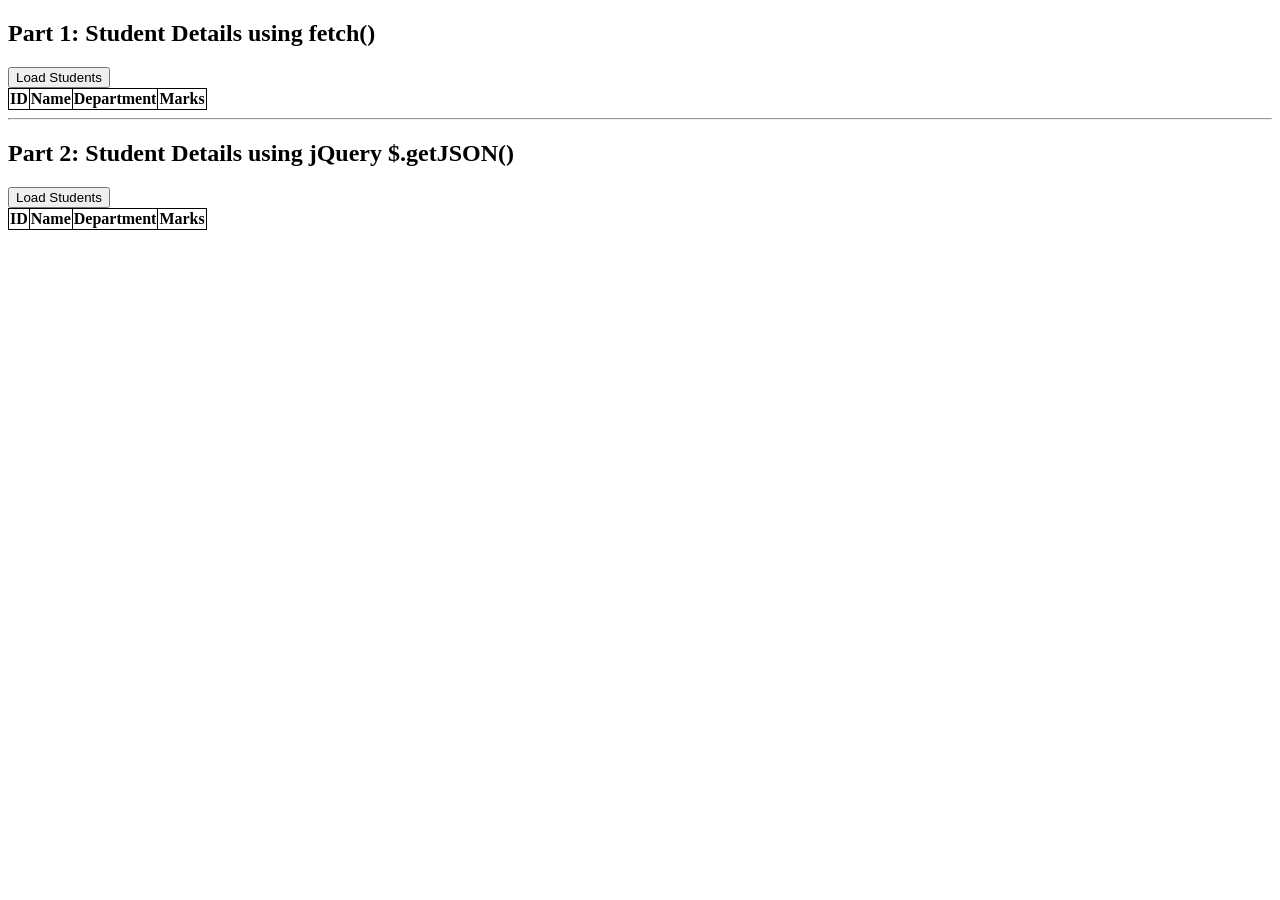
<file: Web_Technology_Practicals (2)/Web_Technology_Practicals/Prac 10 - Load JSON using fetch and jQuery/index.html>
<!DOCTYPE html>
<html>
<head>
    <meta charset="UTF-8">
    <title>Load JSON using fetch() and jQuery</title>
    <link rel="stylesheet" href="style.css">
    <script src="https://code.jquery.com/jquery-3.7.1.min.js"></script>
</head>
<body>
    <h2>Part 1: Student Details using fetch()</h2>
    <button onclick="loadStudents()">Load Students</button>

    <table id="studentTable">
        <thead>
            <tr>
                <th>ID</th>
                <th>Name</th>
                <th>Department</th>
                <th>Marks</th>
            </tr>
        </thead>
        <tbody id="tableBody">
        </tbody>
    </table>

    <hr>

    <h2>Part 2: Student Details using jQuery $.getJSON()</h2>
    <button id="jqLoadBtn">Load Students</button>

    <table id="jqStudentTable">
        <thead>
            <tr>
                <th>ID</th>
                <th>Name</th>
                <th>Department</th>
                <th>Marks</th>
            </tr>
        </thead>
        <tbody id="jqTableBody">
        </tbody>
    </table>

    <script src="script.js"></script>
</body>
</html>
</file>
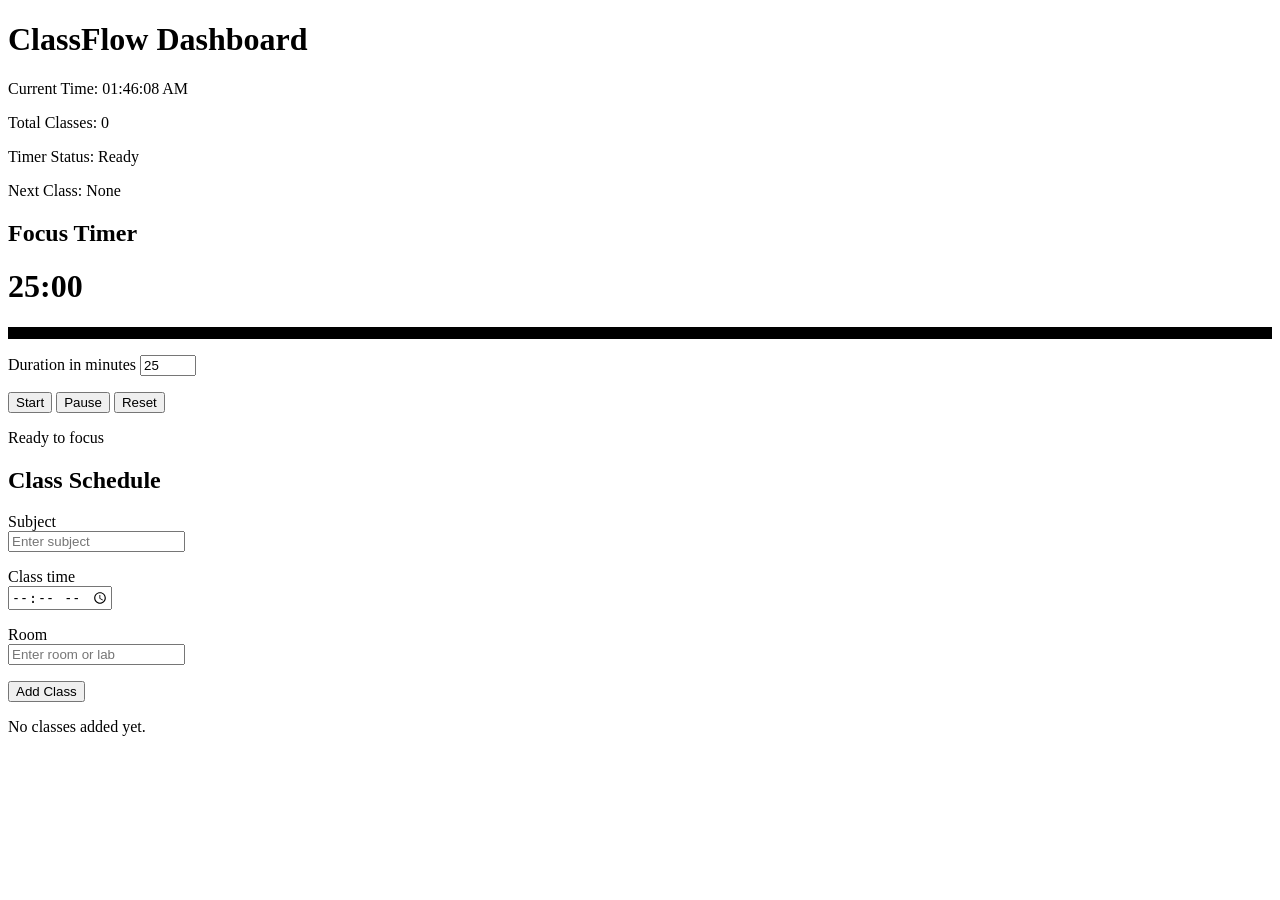
<file: Web_Technology_Practicals (2)/Web_Technology_Practicals/Prac 11 - ClassFlow Timer and Scheduler/index.html>
<!DOCTYPE html>
<html>
<head>
    <meta charset="UTF-8">
    <title>ClassFlow Dashboard</title>
    <link rel="stylesheet" href="style.css">
</head>
<body>
    <h1>ClassFlow Dashboard</h1>
    <p>Current Time: <span id="clock">--:--:--</span></p>

    <p>Total Classes: <span id="classCount">0</span></p>
    <p>Timer Status: <span id="focusStatus">Ready</span></p>
    <p>Next Class: <span id="nextClass">None</span></p>

    <h2>Focus Timer</h2>
    <h1 id="timer">25:00</h1>
    <div class="progress">
        <div id="progressBar"></div>
    </div>
    <p><label for="minutes">Duration in minutes</label>
    <input type="number" id="minutes" min="1" max="180" value="25"></p>
    <button id="start">Start</button>
    <button id="pause">Pause</button>
    <button id="reset">Reset</button>
    <p id="timerMessage">Ready to focus</p>

    <h2>Class Schedule</h2>
    <form id="classForm">
        <p><label for="subject">Subject</label><br>
        <input type="text" id="subject" placeholder="Enter subject" required></p>
        <p><label for="classTime">Class time</label><br>
        <input type="time" id="classTime" required></p>
        <p><label for="room">Room</label><br>
        <input type="text" id="room" placeholder="Enter room or lab"></p>
        <button type="submit">Add Class</button>
    </form>
    <div id="classList"></div>
    <p id="emptyMessage">No classes added yet.</p>

    <script src="script.js"></script>
</body>
</html>
</file>
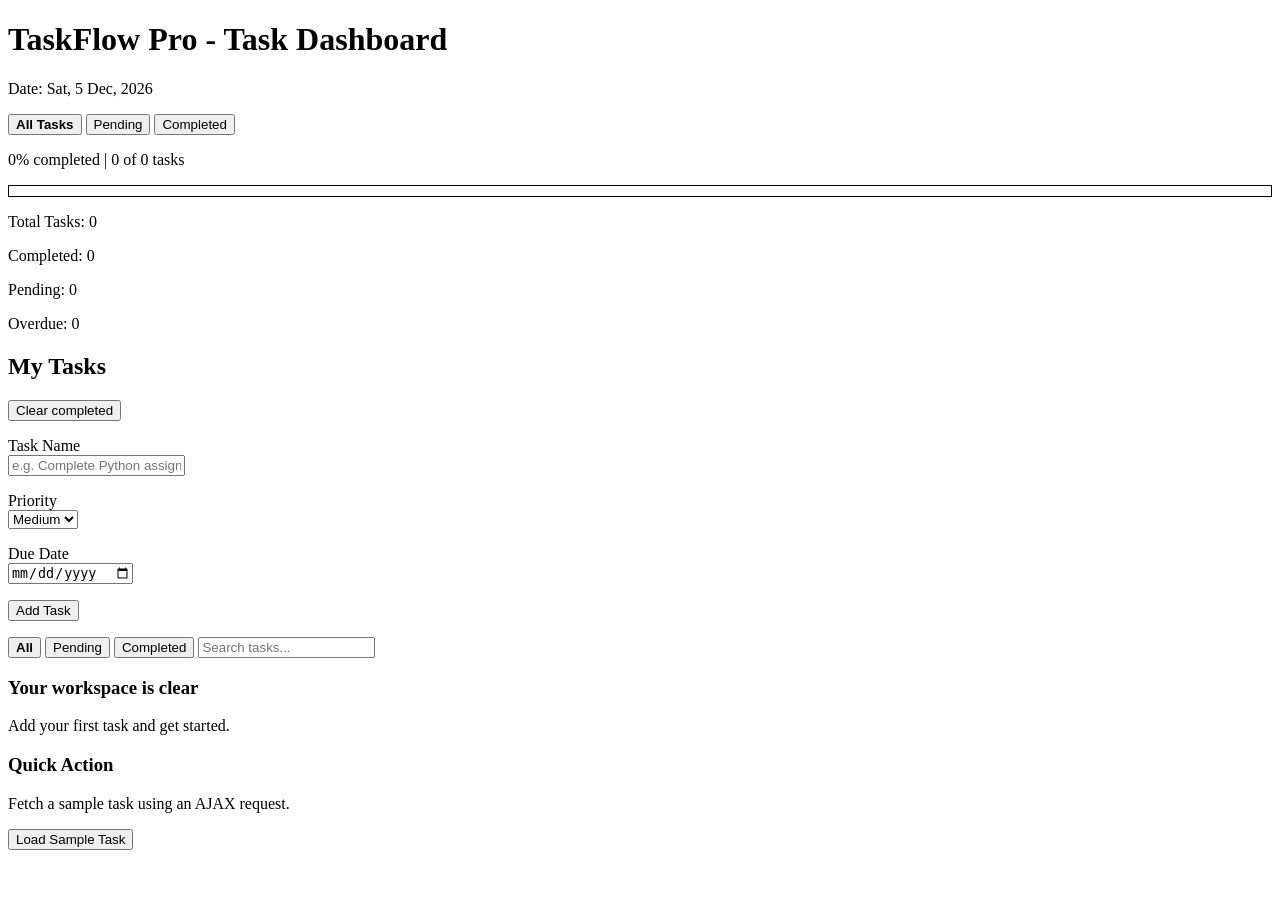
<file: Web_Technology_Practicals (2)/Web_Technology_Practicals/Prac 12 - TaskFlow Pro Task Manager/index.html>
<!DOCTYPE html>
<html>
<head>
    <meta charset="UTF-8">
    <title>TaskFlow Pro</title>
    <link rel="stylesheet" href="style.css">
    <script src="https://code.jquery.com/jquery-3.7.1.min.js"></script>
</head>
<body>
    <h1>TaskFlow Pro - Task Dashboard</h1>
    <p>Date: <span id="currentDate"></span></p>

    <p>
        <button class="side-link active" data-filter="all">All Tasks</button>
        <button class="side-link" data-filter="pending">Pending</button>
        <button class="side-link" data-filter="completed">Completed</button>
    </p>

    <p><span id="progressText">0% completed</span> | <span id="progressCount">0 of 0 tasks</span></p>
    <div class="progress-track">
        <div id="progressBar"></div>
    </div>

    <p>Total Tasks: <span id="total">0</span></p>
    <p>Completed: <span id="completed">0</span></p>
    <p>Pending: <span id="pending">0</span></p>
    <p>Overdue: <span id="overdue">0</span></p>

    <h2>My Tasks</h2>
    <button id="clearCompleted">Clear completed</button>

    <form id="taskForm">
        <p><label for="taskInput">Task Name</label><br>
        <input id="taskInput" type="text" maxlength="120" placeholder="e.g. Complete Python assignment" required></p>
        <p><label for="priority">Priority</label><br>
        <select id="priority">
            <option value="Medium">Medium</option>
            <option value="High">High</option>
            <option value="Low">Low</option>
        </select></p>
        <p><label for="dueDate">Due Date</label><br>
        <input id="dueDate" type="date"></p>
        <button type="submit" id="submitButton">Add Task</button>
        <button type="button" id="cancelEdit" hidden>Cancel Edit</button>
    </form>

    <p>
        <button class="filter active" data-filter="all">All</button>
        <button class="filter" data-filter="pending">Pending</button>
        <button class="filter" data-filter="completed">Completed</button>
        <input type="search" id="searchInput" placeholder="Search tasks...">
    </p>

    <div id="taskList"></div>
    <div id="emptyState">
        <h3 id="emptyTitle">Your workspace is clear</h3>
        <p id="emptyMessage">Add your first task and get started.</p>
    </div>

    <h3>Quick Action</h3>
    <p>Fetch a sample task using an AJAX request.</p>
    <button id="loadSample">Load Sample Task</button>
    <p id="ajaxStatus"></p>

    <script src="script.js"></script>
</body>
</html>
</file>
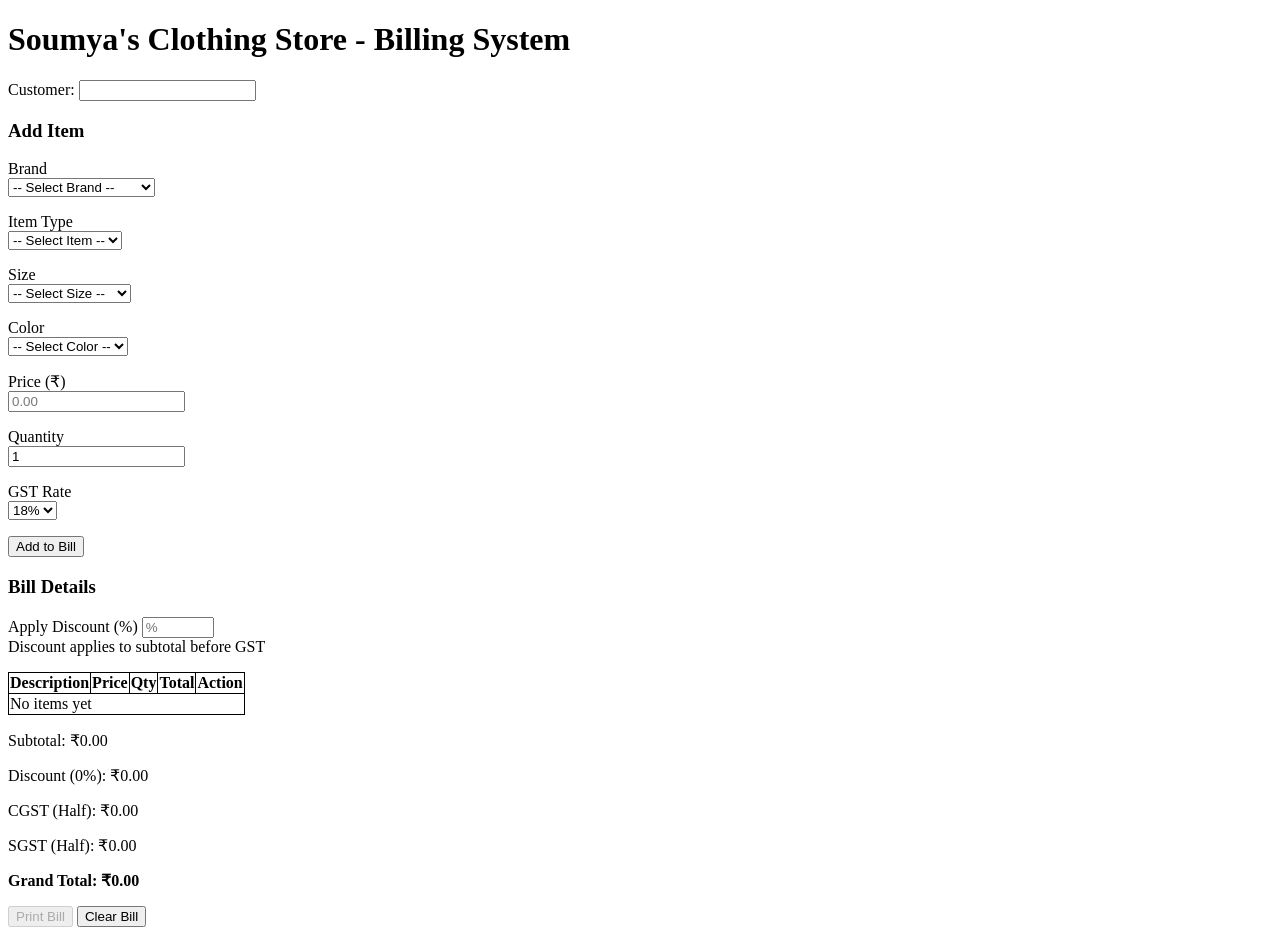
<file: Web_Technology_Practicals (2)/Web_Technology_Practicals/Prac 2 - Clothing Store Billing System/index.html>
<!DOCTYPE html>
<html>
<head>
    <meta charset="UTF-8">
    <title>Clothing Store - Billing System</title>
    <link rel="stylesheet" href="style.css">
</head>
<body>
    <h1>Soumya's Clothing Store - Billing System</h1>

    <p><label for="customerName">Customer:</label>
    <input type="text" id="customerName"></p>

    <h3>Add Item</h3>

    <p><label for="brand">Brand</label><br>
    <select id="brand">
        <option value="">-- Select Brand --</option>
        <option value="Nike">Nike</option>
        <option value="Adidas">Adidas</option>
        <option value="Puma">Puma</option>
        <option value="Levi's">Levi's</option>
        <option value="H&M">H&amp;M</option>
        <option value="Zara">Zara</option>
        <option value="Uniqlo">Uniqlo</option>
        <option value="Other">Other (Type Custom)</option>
    </select>
    <input type="text" id="custom-brand" placeholder="Enter Custom Brand" style="display:none;"></p>

    <p><label for="name">Item Type</label><br>
    <select id="name">
        <option value="">-- Select Item --</option>
        <option value="T-Shirt">T-Shirt</option>
        <option value="Jeans">Jeans</option>
        <option value="Shirt">Shirt</option>
        <option value="Shorts">Shorts</option>
        <option value="Jacket">Jacket</option>
        <option value="Sweater">Sweater</option>
        <option value="Dress">Dress</option>
        <option value="Other">Other</option>
    </select></p>

    <p><label for="size">Size</label><br>
    <select id="size">
        <option value="">-- Select Size --</option>
        <option value="S">S (Small)</option>
        <option value="M">M (Medium)</option>
        <option value="L">L (Large)</option>
        <option value="XL">XL (Extra Large)</option>
        <option value="XXL">XXL (Double XL)</option>
        <option value="XXXL">XXXL</option>
    </select></p>

    <p><label for="color">Color</label><br>
    <select id="color">
        <option value="">-- Select Color --</option>
        <option value="Black">Black</option>
        <option value="White">White</option>
        <option value="Blue">Blue</option>
        <option value="Red">Red</option>
        <option value="Green">Green</option>
        <option value="Grey">Grey</option>
        <option value="Navy">Navy</option>
        <option value="Beige">Beige</option>
        <option value="Other">Other</option>
    </select></p>

    <p><label for="price">Price (₹)</label><br>
    <input type="number" id="price" placeholder="0.00" step="0.01"></p>

    <p><label for="qty">Quantity</label><br>
    <input type="number" id="qty" placeholder="1" min="1" value="1"></p>

    <p><label for="gst-rate">GST Rate</label><br>
    <select id="gst-rate">
        <option value="5">5%</option>
        <option value="12">12%</option>
        <option value="18" selected>18%</option>
        <option value="28">28%</option>
    </select></p>

    <button onclick="addItem()">Add to Bill</button>

    <h3>Bill Details</h3>

    <p><label for="discountPercent">Apply Discount (%)</label>
    <input type="number" id="discountPercent" placeholder="%" min="0" max="100" step="0.5"><br>
    Discount applies to subtotal before GST</p>

    <table>
        <thead>
            <tr>
                <th>Description</th>
                <th>Price</th>
                <th>Qty</th>
                <th>Total</th>
                <th>Action</th>
            </tr>
        </thead>
        <tbody id="list">
            <tr id="empty"><td colspan="5">No items yet</td></tr>
        </tbody>
    </table>

    <p>Subtotal: <span id="sub">₹0.00</span></p>
    <p id="discount-display">Discount (0%): <span id="disc-val">₹0.00</span></p>
    <p>CGST (Half): <span id="cgst">₹0.00</span></p>
    <p>SGST (Half): <span id="sgst">₹0.00</span></p>
    <p><strong>Grand Total: <span id="final">₹0.00</span></strong></p>

    <button onclick="window.print()" id="printBtn" disabled>Print Bill</button>
    <button onclick="clearBill()">Clear Bill</button>

    <script src="script.js"></script>
</body>
</html>
</file>
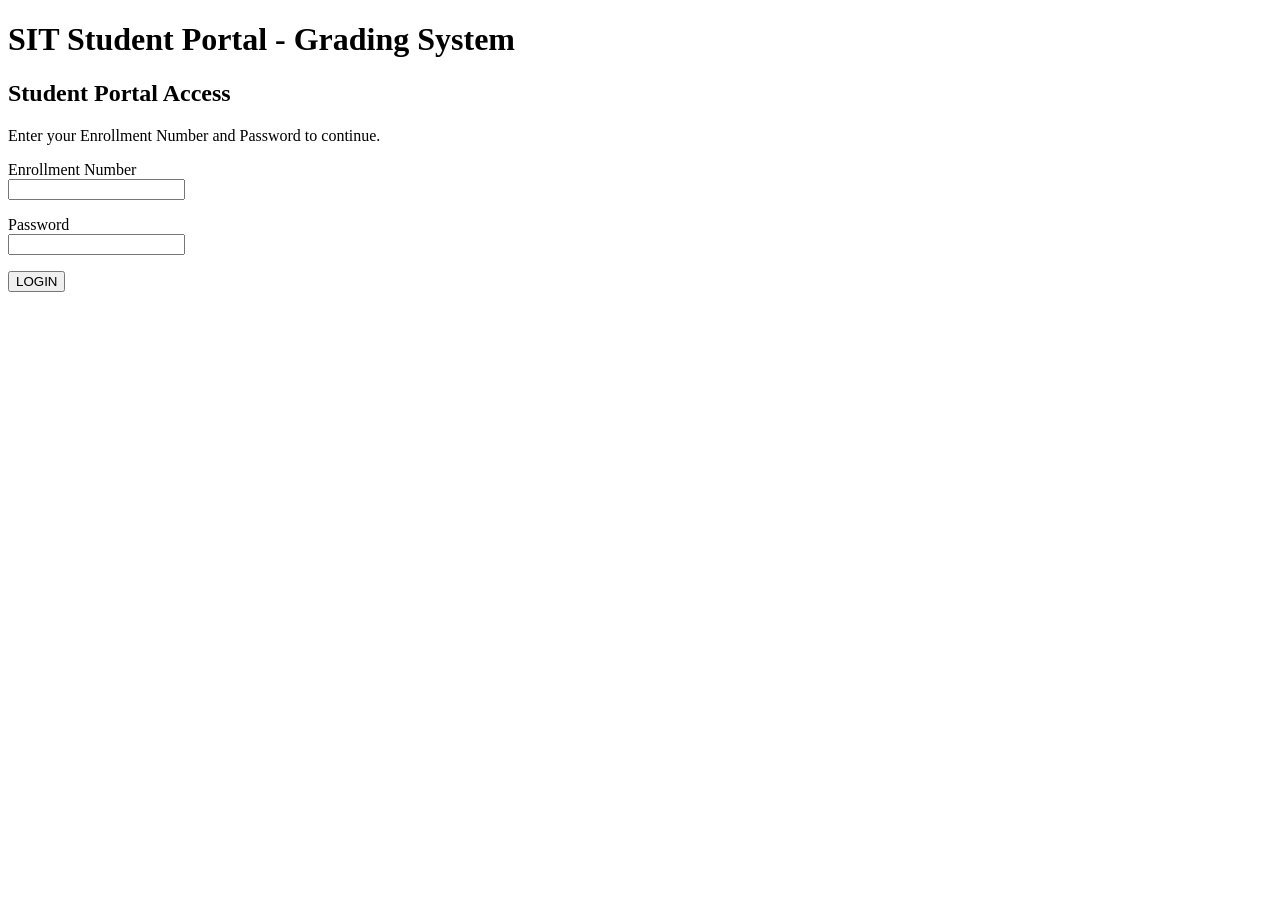
<file: Web_Technology_Practicals (2)/Web_Technology_Practicals/Prac 3 - Grading System/index.html>
<!DOCTYPE html>
<html>
<head>
    <meta charset="UTF-8">
    <title>SIT Student Portal - Grading System</title>
    <link rel="stylesheet" href="style.css">
</head>
<body>
    <h1>SIT Student Portal - Grading System</h1>

    <div id="loginSection">
        <h2>Student Portal Access</h2>
        <p>Enter your Enrollment Number and Password to continue.</p>

        <form id="loginForm">
            <p><label for="username">Enrollment Number</label><br>
            <input type="text" id="username" required></p>

            <p><label for="password">Password</label><br>
            <input type="password" id="password" required></p>

            <button type="submit">LOGIN</button>
        </form>

        <div id="loginMessage" class="message"></div>
    </div>

    <div id="gradingSection" style="display: none;">
        <h2>Enter Student Marks</h2>
        <button id="logoutBtn">Logout</button>

        <form id="gradingForm">
            <p><input type="text" id="studentName" placeholder="Student Name" required></p>
            <p><input type="number" id="math" placeholder="Maths (0-100)" min="0" max="100" required></p>
            <p><input type="number" id="science" placeholder="Science (0-100)" min="0" max="100" required></p>
            <p><input type="number" id="english" placeholder="English (0-100)" min="0" max="100" required></p>
            <p><input type="number" id="history" placeholder="History (0-100)" min="0" max="100" required></p>
            <button type="submit">Add Record</button>
        </form>

        <h3>Student Results</h3>
        <table>
            <thead>
                <tr>
                    <th>Name</th>
                    <th>Total</th>
                    <th>%</th>
                    <th>Grade</th>
                    <th>Status</th>
                    <th>Action</th>
                </tr>
            </thead>
            <tbody id="resultBody">
            </tbody>
        </table>
        <div id="emptyMsg">No records found. Add a student above.</div>
    </div>

    <script src="script.js"></script>
</body>
</html>
</file>
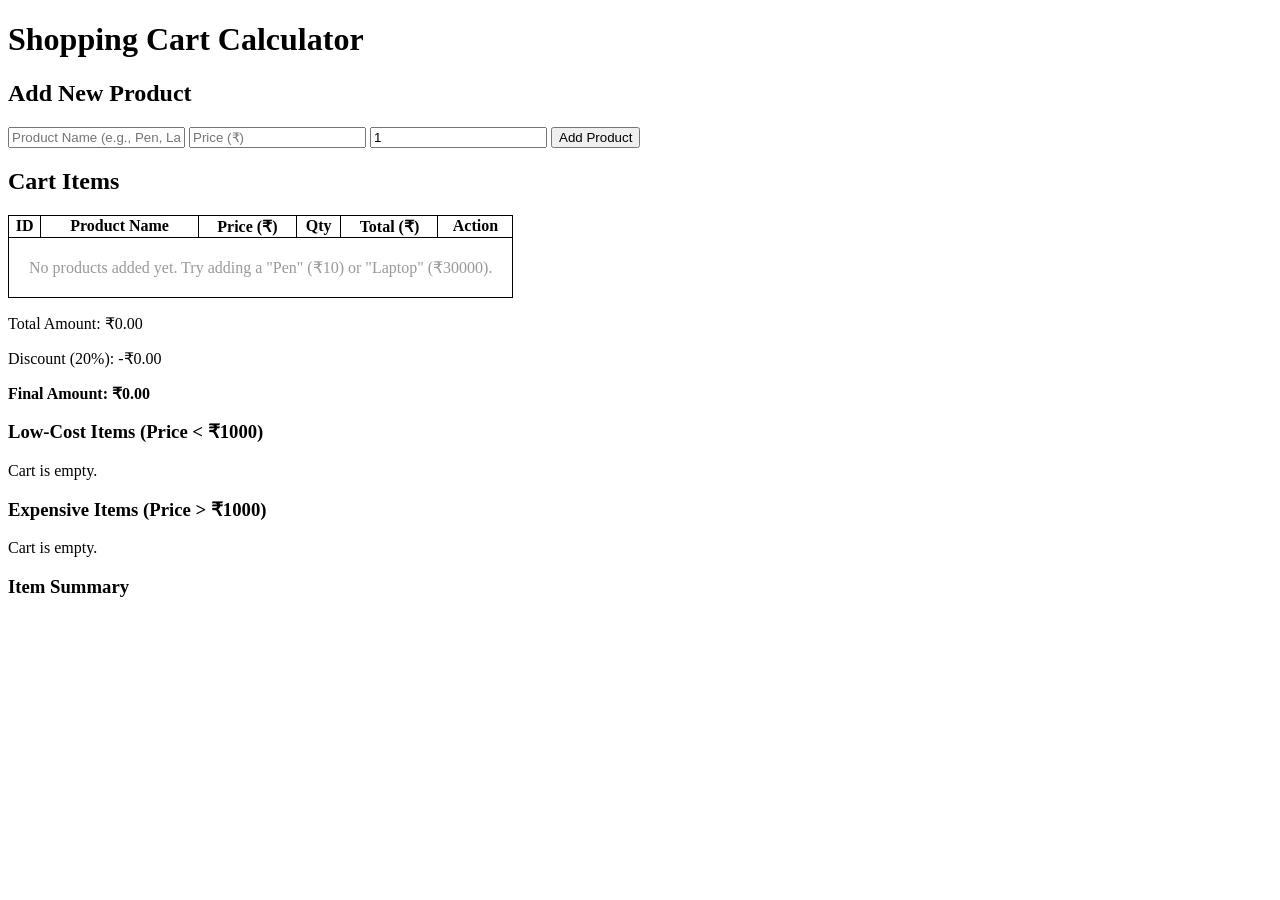
<file: Web_Technology_Practicals (2)/Web_Technology_Practicals/Prac 5 - Shopping Cart Calculator/index.html>
<!DOCTYPE html>
<html>
<head>
    <meta charset="UTF-8">
    <title>Shopping Cart Calculator</title>
    <link rel="stylesheet" href="style.css">
</head>
<body>
    <h1>Shopping Cart Calculator</h1>

    <h2>Add New Product</h2>
    <input type="text" id="productName" placeholder="Product Name (e.g., Pen, Laptop)">
    <input type="number" id="price" placeholder="Price (₹)" min="0" step="0.50">
    <input type="number" id="quantity" placeholder="Quantity" min="1" value="1">
    <button onclick="addProduct()">Add Product</button>

    <h2>Cart Items</h2>
    <table>
        <thead>
            <tr>
                <th>ID</th>
                <th>Product Name</th>
                <th>Price (₹)</th>
                <th>Qty</th>
                <th>Total (₹)</th>
                <th>Action</th>
            </tr>
        </thead>
        <tbody id="cartBody">
        </tbody>
    </table>

    <p>Total Amount: <span id="totalAmount">₹0.00</span></p>
    <p>Discount (20%): <span id="discountAmount">-₹0.00</span></p>
    <p><strong>Final Amount: <span id="finalAmount">₹0.00</span></strong></p>

    <h3>Low-Cost Items (Price &lt; ₹1000)</h3>
    <ul id="lowCostList"></ul>
    <p id="noLowCost">No low-cost items found.</p>

    <h3>Expensive Items (Price &gt; ₹1000)</h3>
    <ul id="expensiveList"></ul>
    <p id="noExpensive">No expensive items found.</p>

    <h3>Item Summary</h3>
    <ul id="itemSummary"></ul>

    <script src="script.js"></script>
</body>
</html>
</file>
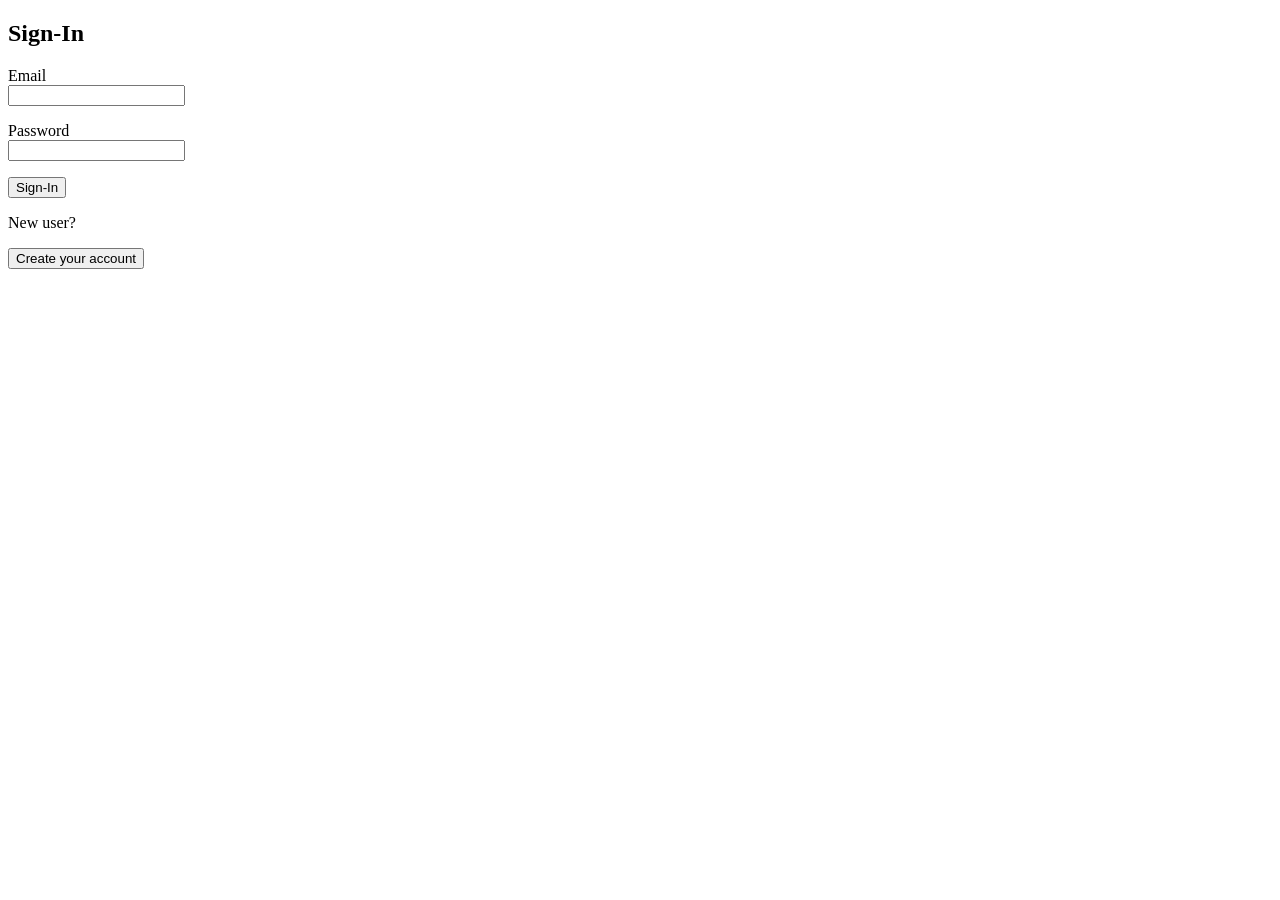
<file: Web_Technology_Practicals (2)/Web_Technology_Practicals/Prac 6 - Email and Password Validation/index.html>
<!DOCTYPE html>
<html>
<head>
    <meta charset="UTF-8">
    <title>Sign-In and Registration</title>
    <link rel="stylesheet" href="style.css">
</head>
<body>
    <div id="loginSection">
        <h2>Sign-In</h2>
        <form id="loginForm">
            <p><label for="loginEmail">Email</label><br>
            <input type="email" id="loginEmail" name="loginEmail" required>
            <div class="error-message" id="loginEmailError">Please enter a valid email address.</div></p>

            <p><label for="loginPassword">Password</label><br>
            <input type="password" id="loginPassword" name="loginPassword" required>
            <div class="error-message" id="loginPasswordError">Incorrect password format.</div></p>

            <div class="error-message" id="loginGlobalError"></div>

            <button type="submit">Sign-In</button>
        </form>

        <p>New user?</p>
        <button id="showRegisterBtn">Create your account</button>
    </div>

    <div id="registerSection" style="display: none;">
        <h2>Create account</h2>
        <form id="registrationForm">
            <p><label for="name">Your name</label><br>
            <input type="text" id="name" name="name" placeholder="First and last name" required></p>

            <p><label for="dob">Date of Birth</label><br>
            <input type="date" id="dob" name="dob" required></p>

            <p><label for="email">Email</label><br>
            <input type="email" id="email" name="email" required>
            <div class="error-message" id="emailError">Please enter a valid email address containing '@'.</div></p>

            <p><label for="password">Password</label><br>
            <input type="password" id="password" name="password" placeholder="At least 8 characters" required><br>
            Passwords must be at least 8 characters, contain 1 capital letter and 1 special character.
            <div class="error-message" id="passwordError">Password must be at least 8 characters, contain 1 capital letter and 1 special character.</div></p>

            <p><label for="passwordCheck">Re-enter password</label><br>
            <input type="password" id="passwordCheck" name="passwordCheck" required>
            <div class="error-message" id="passwordCheckError">Passwords must match.</div></p>

            <div class="error-message" id="registerGlobalError"></div>

            <button type="submit">Continue</button>
        </form>

        <p>Already have an account? <a href="#" id="showLoginBtn">Sign in</a></p>
    </div>

    <script src="script.js"></script>
</body>
</html>
</file>
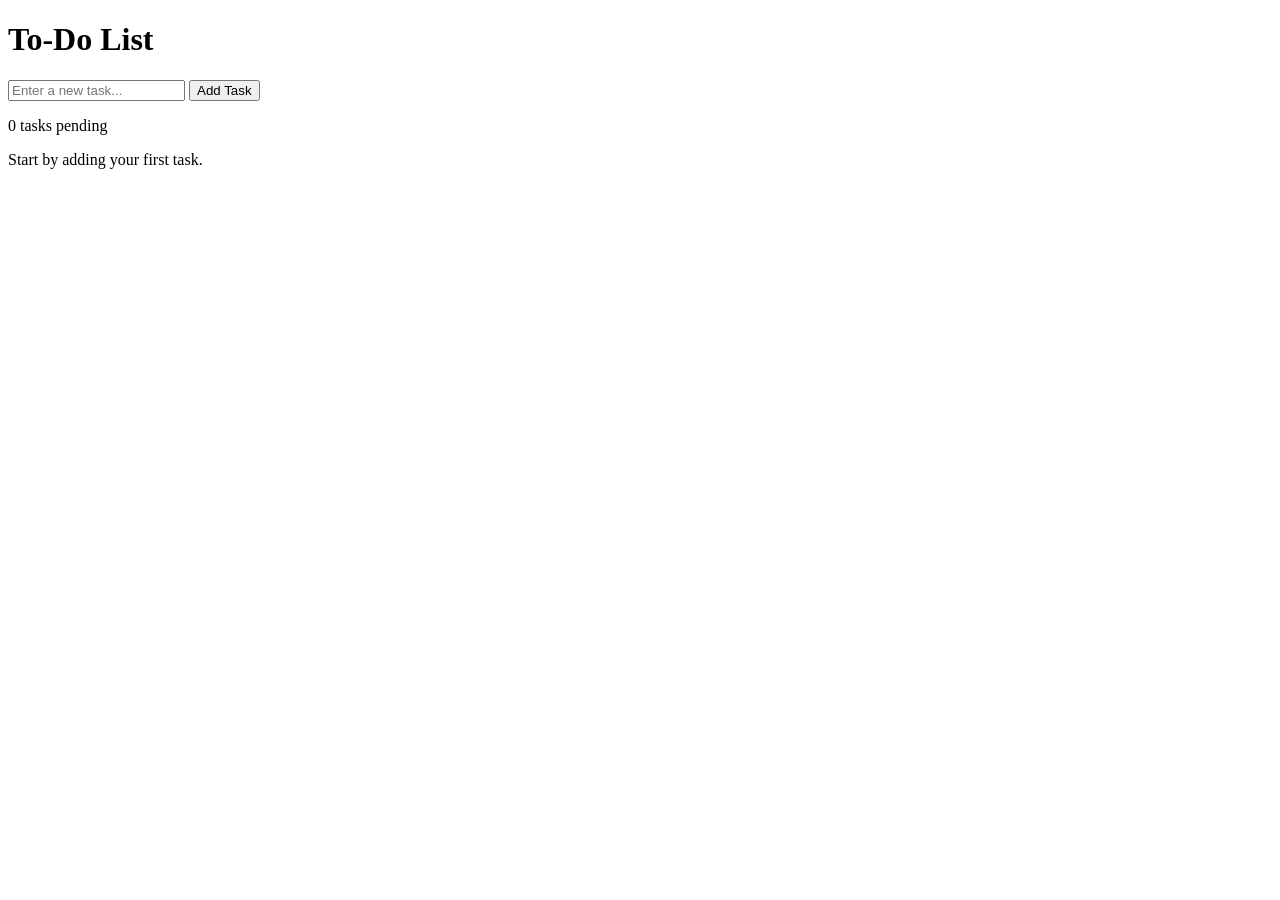
<file: Web_Technology_Practicals (2)/Web_Technology_Practicals/Prac 7 - To-Do List/index.html>
<!DOCTYPE html>
<html>
<head>
    <meta charset="UTF-8">
    <title>To-Do List</title>
    <link rel="stylesheet" href="style.css">
</head>
<body>
    <h1>To-Do List</h1>

    <input type="text" id="taskInput" placeholder="Enter a new task...">
    <button id="addBtn">Add Task</button>

    <p id="taskCount">0 tasks pending</p>

    <ul id="taskList">
    </ul>

    <p id="emptyMessage" class="hidden">Start by adding your first task.</p>

    <script src="script.js"></script>
</body>
</html>
</file>
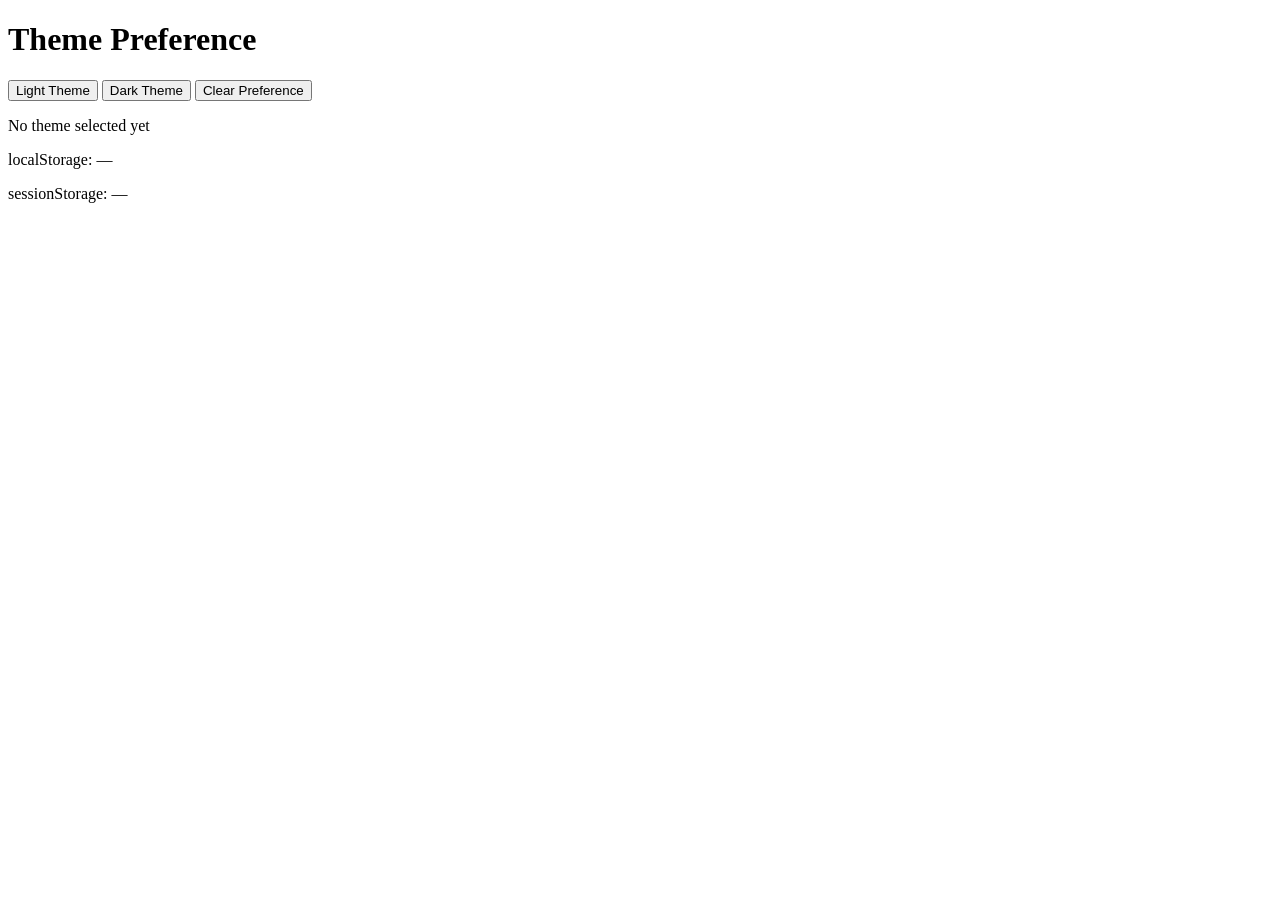
<file: Web_Technology_Practicals (2)/Web_Technology_Practicals/Prac 9 - Theme Preference Storage/index.html>
<!DOCTYPE html>
<html>
<head>
    <meta charset="UTF-8">
    <title>Theme Preference</title>
    <link rel="stylesheet" href="style.css">
</head>
<body>
    <h1>Theme Preference</h1>

    <button onclick="setTheme('light')">Light Theme</button>
    <button onclick="setTheme('dark')">Dark Theme</button>
    <button onclick="clearTheme()">Clear Preference</button>

    <p id="message">No theme selected yet</p>

    <p>localStorage: <span id="localValue">—</span></p>
    <p>sessionStorage: <span id="sessionValue">—</span></p>

    <script src="script.js"></script>
</body>
</html>
</file>
<file: Web_Technology_Practicals (2)/Web_Technology_Practicals/Prac 10 - Load JSON using fetch and jQuery/style.css>
table, th, td {
    border: 1px solid black;
    border-collapse: collapse;
}
</file>
<file: Web_Technology_Practicals (2)/Web_Technology_Practicals/Prac 11 - ClassFlow Timer and Scheduler/style.css>
.progress {
    height: 10px;
    border: 1px solid black;
}

#progressBar {
    height: 100%;
    background-color: black;
}
</file>
<file: Web_Technology_Practicals (2)/Web_Technology_Practicals/Prac 12 - TaskFlow Pro Task Manager/style.css>
.progress-track {
    height: 10px;
    border: 1px solid black;
}

#progressBar {
    height: 100%;
    width: 0;
    background-color: black;
}

.active {
    font-weight: bold;
}
</file>
<file: Web_Technology_Practicals (2)/Web_Technology_Practicals/Prac 2 - Clothing Store Billing System/style.css>
table, th, td {
    border: 1px solid black;
    border-collapse: collapse;
}
</file>
<file: Web_Technology_Practicals (2)/Web_Technology_Practicals/Prac 3 - Grading System/style.css>
table, th, td {
    border: 1px solid black;
    border-collapse: collapse;
}
</file>
<file: Web_Technology_Practicals (2)/Web_Technology_Practicals/Prac 5 - Shopping Cart Calculator/style.css>
table, th, td {
    border: 1px solid black;
    border-collapse: collapse;
}
</file>
<file: Web_Technology_Practicals (2)/Web_Technology_Practicals/Prac 6 - Email and Password Validation/style.css>
.error-message {
    display: none;
    color: red;
}
</file>
<file: Web_Technology_Practicals (2)/Web_Technology_Practicals/Prac 7 - To-Do List/style.css>
.hidden {
    display: none;
}
</file>
<file: Web_Technology_Practicals (2)/Web_Technology_Practicals/Prac 9 - Theme Preference Storage/style.css>
body.dark {
    background-color: black;
    color: white;
}
</file>
